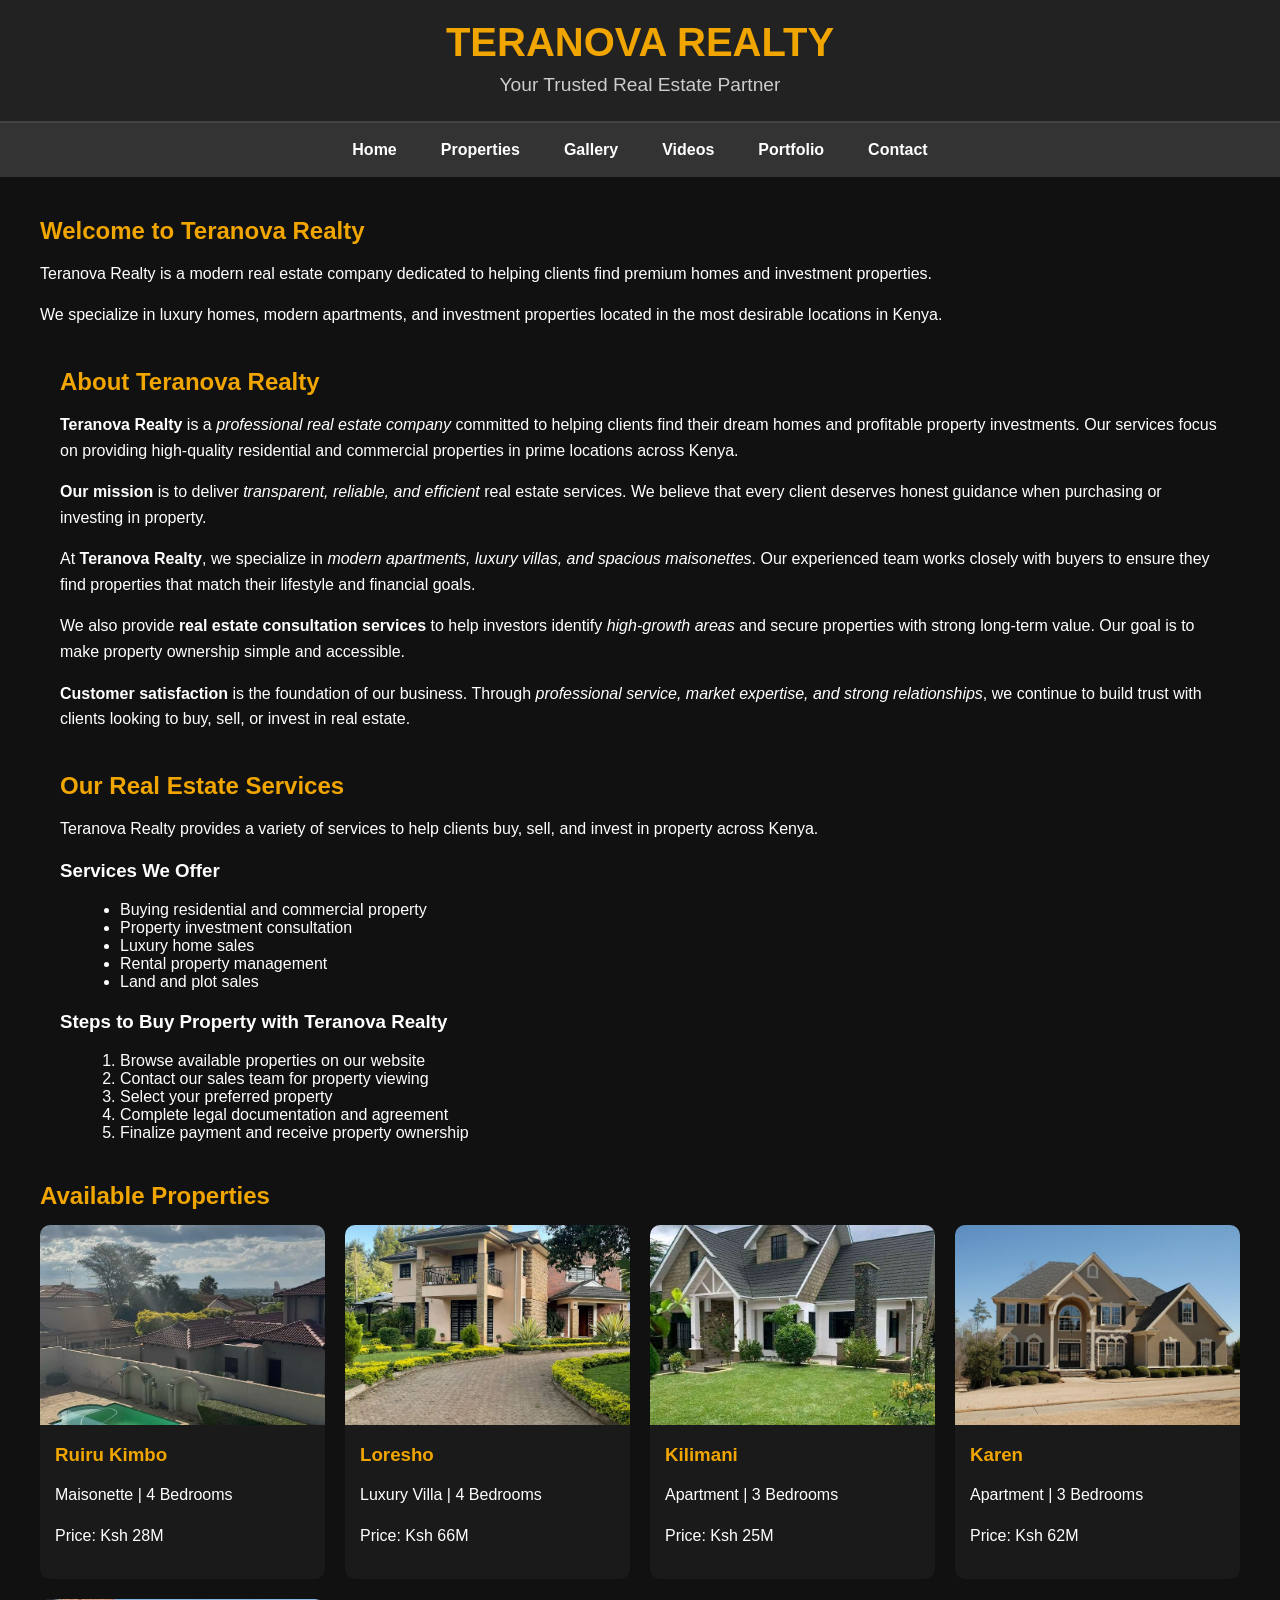
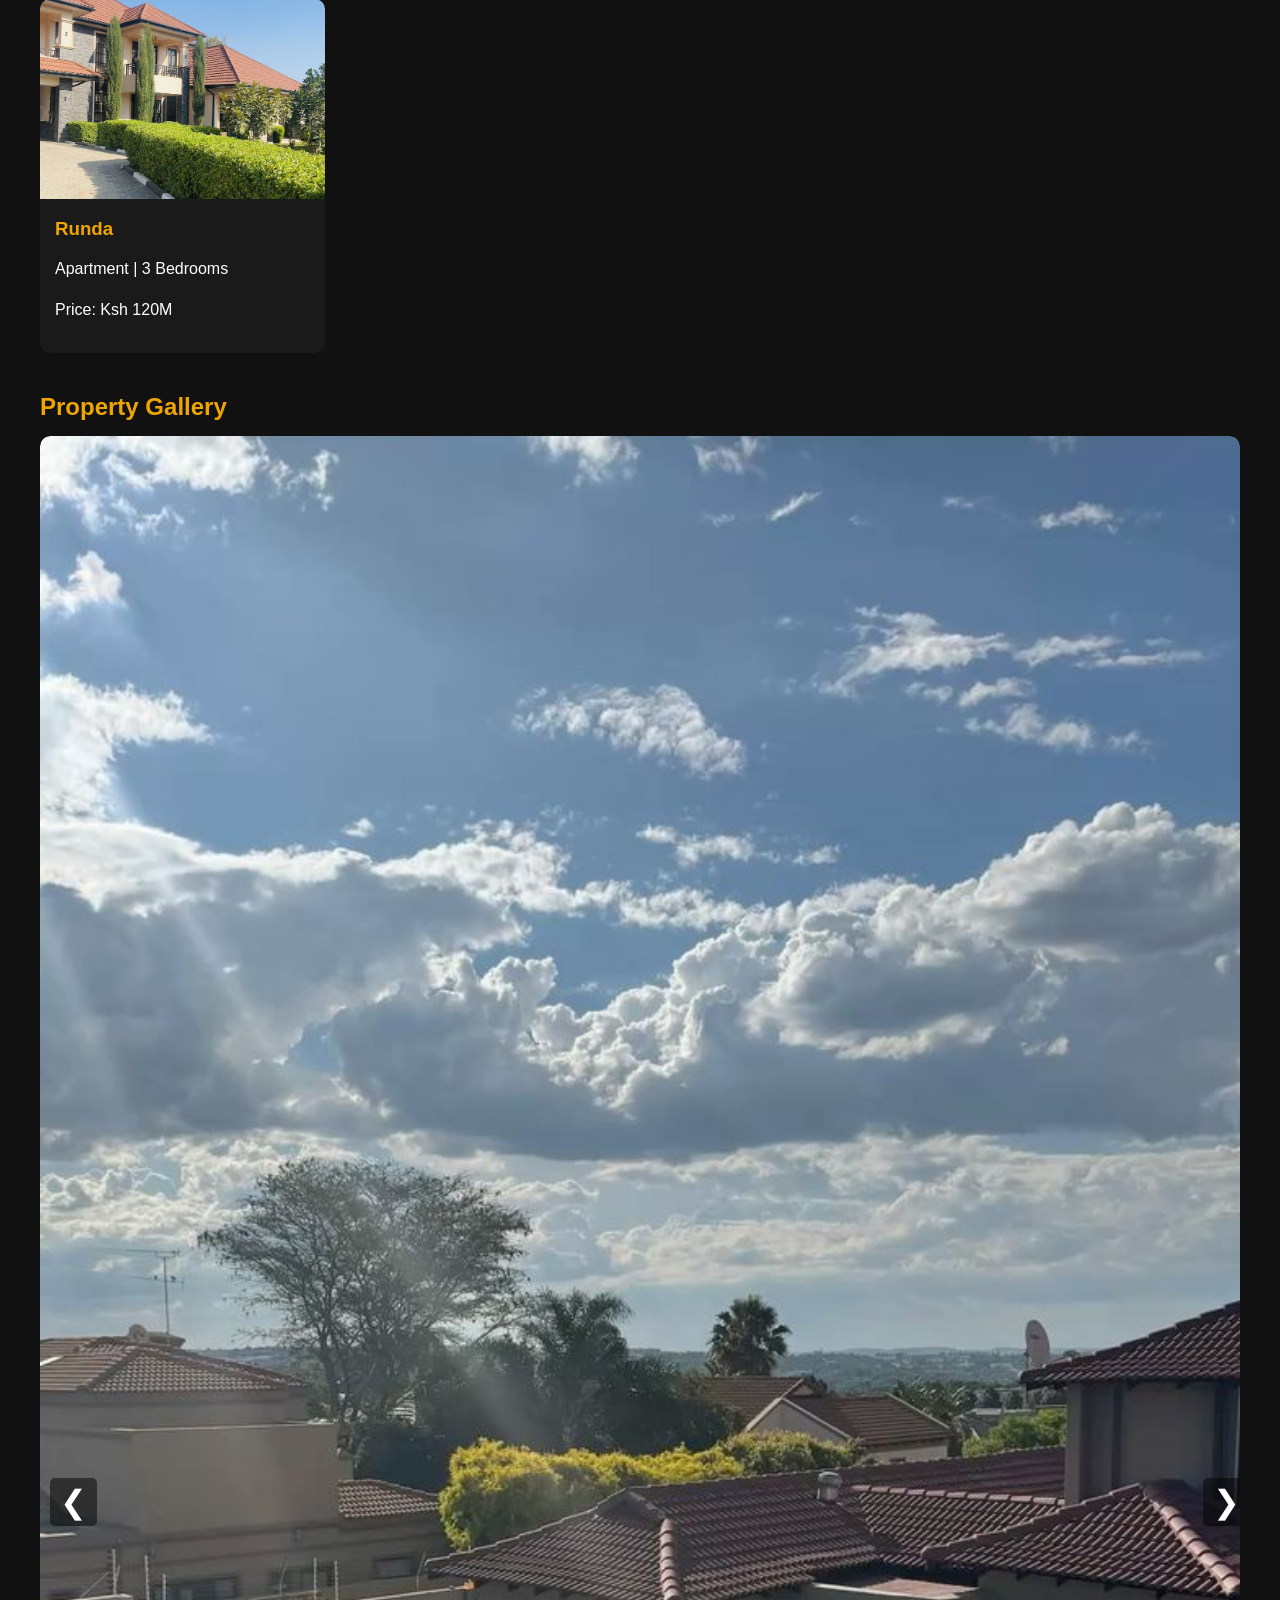
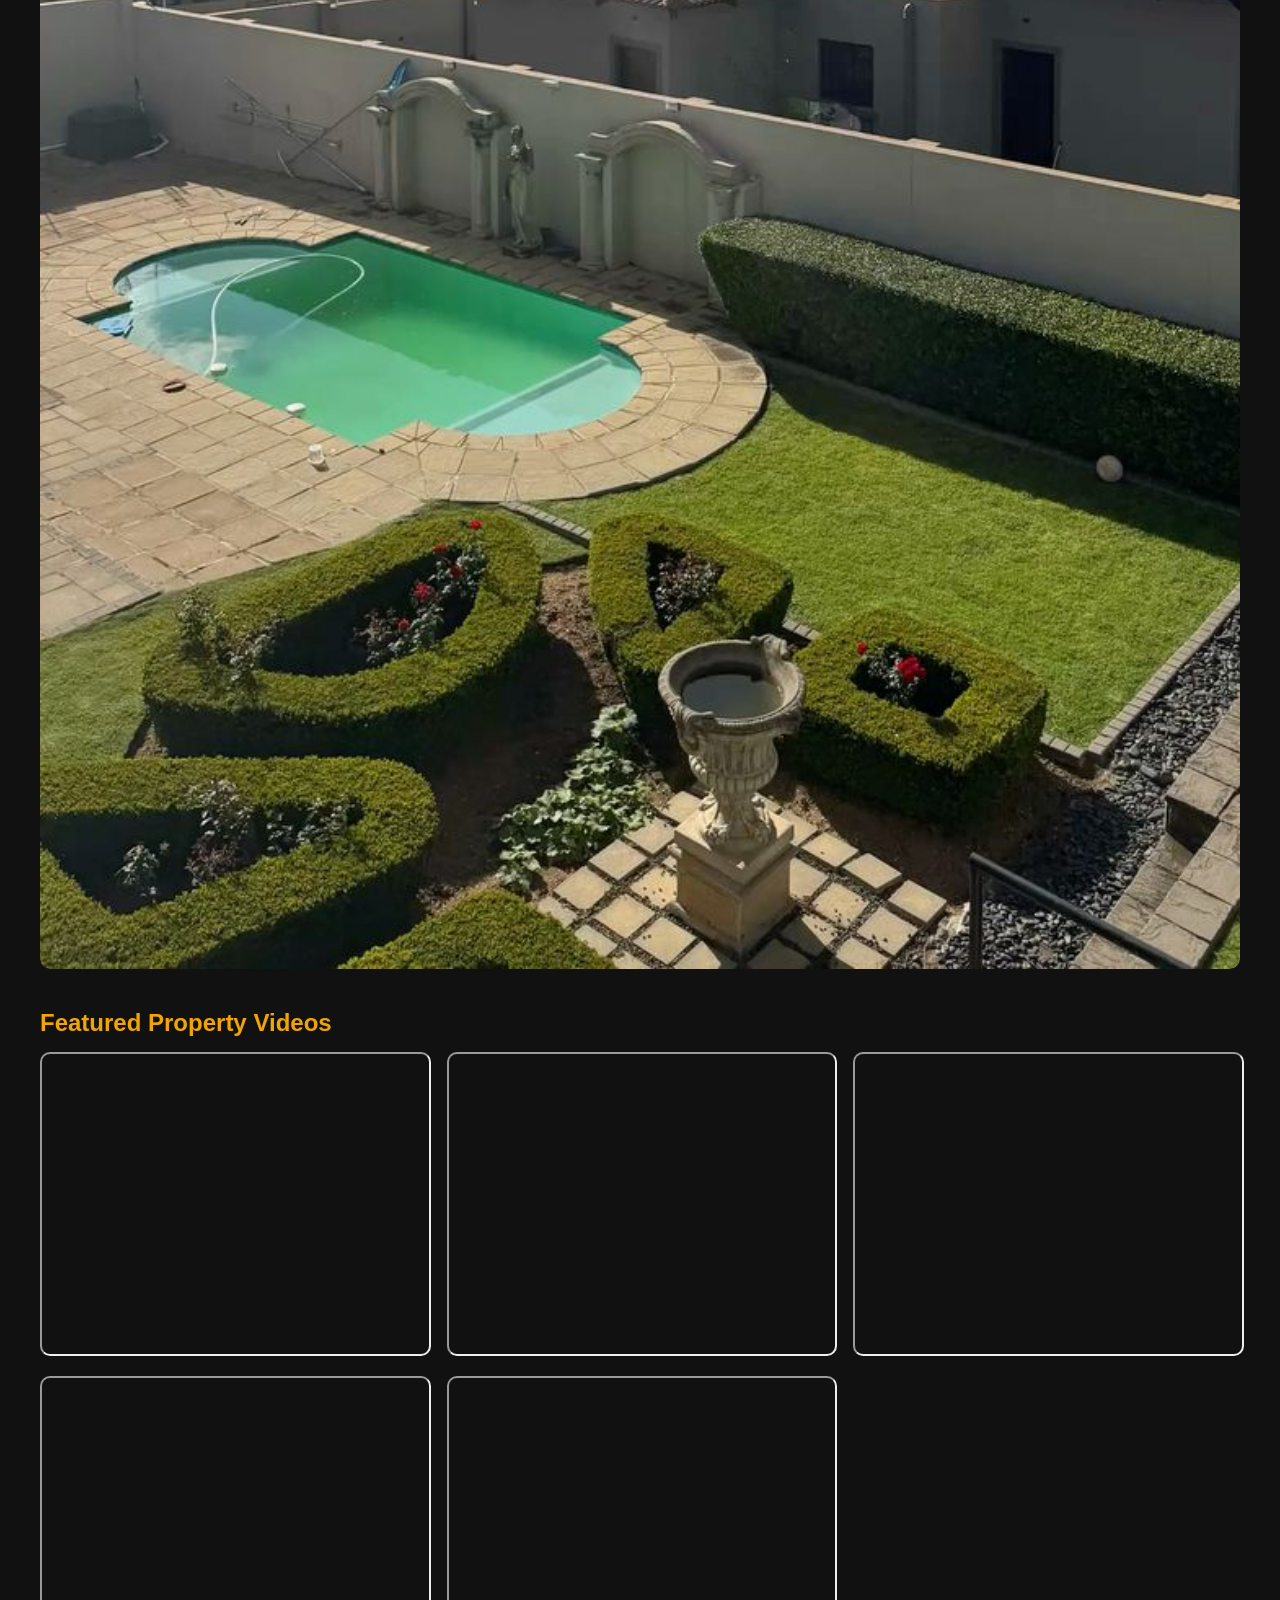
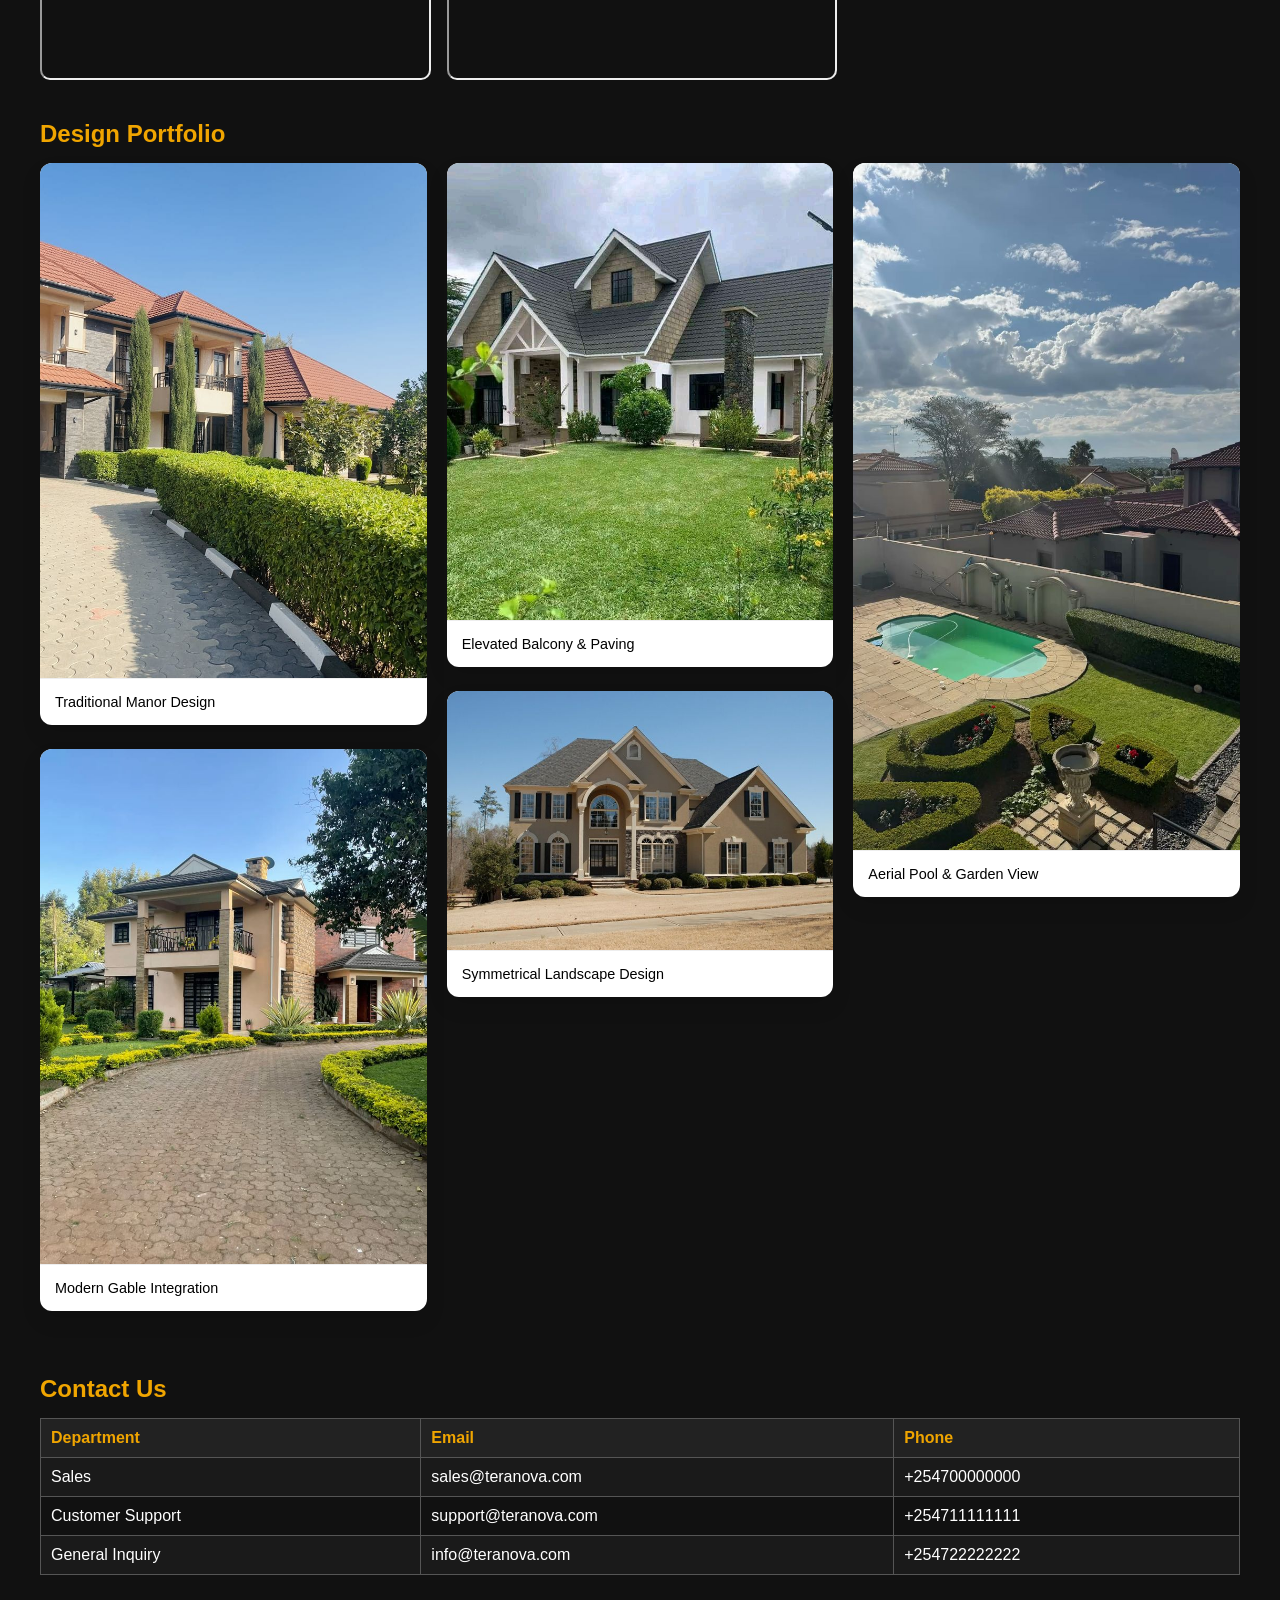
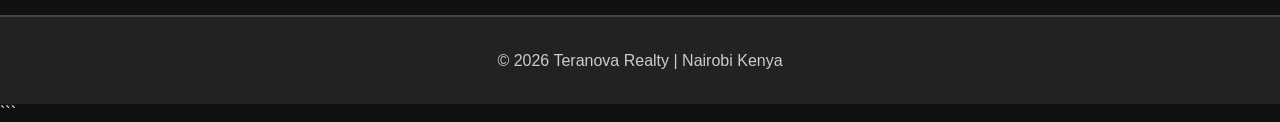
<file: index.html>
<!DOCTYPE html>
<html lang="en">
<head>
<meta charset="UTF-8">
<meta name="viewport" content="width=device-width, initial-scale=1.0">
<title>Teranova Realty</title>

<style>

/* ================= GENERAL STYLES ================= */

body{
margin:0;
font-family:Arial, sans-serif;
background-color:#111;
color:#fff;
scroll-behavior:smooth;
}

header{
background-color:#222;
padding:20px 0;
text-align:center;
border-bottom:2px solid #444;
}

header h1{
margin:0;
font-size:2.5em;
color:#f0a500;
}

header p{
margin:5px 0 0;
font-size:1.2em;
color:#ccc;
}

nav{
background-color:#333;
display:flex;
justify-content:center;
gap:20px;
padding:10px 0;
position:sticky;
top:0;
z-index:1000;
}

nav a{
color:#fff;
text-decoration:none;
font-weight:bold;
padding:8px 12px;
transition:0.3s;
}

nav a:hover{
background:#f0a500;
color:#111;
border-radius:5px;
}

.container{
max-width:1200px;
margin:40px auto;
padding:0 20px;
}

h2{
color:#f0a500;
margin-bottom:15px;
}

p{
line-height:1.6;
margin-bottom:15px;
}

ul,ol{
margin-left:20px;
margin-bottom:20px;
}

/* ================= PROPERTY CARDS ================= */

.property-grid{
display:grid;
grid-template-columns:repeat(auto-fit,minmax(250px,1fr));
gap:20px;
}

.property-card{
background:#1a1a1a;
border-radius:10px;
overflow:hidden;
transition:0.3s;
}

.property-card:hover{
transform:scale(1.03);
}

.property-card img{
width:100%;
height:200px;
object-fit:cover;
}

.property-card .info{
padding:15px;
}

.property-card h3{
margin:0 0 10px 0;
color:#f0a500;
}

/* ================= GALLERY ================= */

.carousel{
position:relative;
overflow:hidden;
border-radius:10px;
margin-bottom:30px;
}

.carousel img{
width:100%;
display:none;
border-radius:10px;
}

.carousel img.active{
display:block;
}

.carousel-buttons{
position:absolute;
top:50%;
width:100%;
display:flex;
justify-content:space-between;
transform:translateY(-50%);
padding:0 10px;
}

.carousel-buttons button{
background:rgba(0,0,0,0.5);
border:none;
color:#fff;
font-size:2em;
padding:5px 10px;
cursor:pointer;
border-radius:5px;
}

.carousel-buttons button:hover{
background:#f0a500;
color:#111;
}

/* ================= VIDEOS ================= */

.video-grid{
display:grid;
grid-template-columns:repeat(auto-fit,minmax(300px,1fr));
gap:20px;
margin-bottom:30px;
}

.video-grid iframe{
width:100%;
height:300px;
border-radius:10px;
}

/* ================= CONTACT TABLE ================= */

table{
width:100%;
border-collapse:collapse;
margin-bottom:30px;
}

table,th,td{
border:1px solid #555;
}

th,td{
padding:10px;
text-align:left;
}

th{
background:#222;
color:#f0a500;
}

tr:nth-child(even){
background:#1a1a1a;
}

/* ================= PORTFOLIO ================= */

.portfolio-grid{
column-count:3;
column-gap:20px;
max-width:1200px;
margin:auto;
}

.portfolio-item{
display:inline-block;
width:100%;
margin-bottom:20px;
background:white;
border-radius:12px;
overflow:hidden;
box-shadow:0 10px 20px rgba(0,0,0,0.1);
transition:0.4s;
}

.portfolio-item:hover{
transform:scale(1.03);
cursor:pointer;
}

.portfolio-item img{
width:100%;
display:block;
}

.caption{
padding:15px;
font-size:0.9rem;
border-top:1px solid #eee;
color:#000;
}

/* ================= FOOTER ================= */

footer{
background:#222;
text-align:center;
padding:15px 0;
border-top:2px solid #444;
color:#ccc;
}

/* ================= RESPONSIVE ================= */

@media(max-width:900px){
.portfolio-grid{column-count:2;}
}

@media(max-width:600px){
.portfolio-grid{column-count:1;}
nav{flex-direction:column;}
}

</style>
</head>

<body>

<header>
<h1>TERANOVA REALTY</h1>
<p>Your Trusted Real Estate Partner</p>
</header>

<nav>
<a href="#home">Home</a>
<a href="#properties">Properties</a>
<a href="#gallery">Gallery</a>
<a href="#videos">Videos</a>
<a href="#portfolio">Portfolio</a>
<a href="#contact">Contact</a>
</nav>

<section id="home" class="container">
<h2>Welcome to Teranova Realty</h2>
<p>Teranova Realty is a modern real estate company dedicated to helping clients find premium homes and investment properties.</p>
<p>We specialize in luxury homes, modern apartments, and investment properties located in the most desirable locations in Kenya.</p>

<section class="container" id="about">

<h2>About Teranova Realty</h2>

<p><b>Teranova Realty</b> is a <i>professional real estate company</i> committed to helping clients find their dream homes and profitable property investments. Our services focus on providing high-quality residential and commercial properties in prime locations across Kenya.</p>

<p><b>Our mission</b> is to deliver <i>transparent, reliable, and efficient</i> real estate services. We believe that every client deserves honest guidance when purchasing or investing in property.</p>

<p>At <b>Teranova Realty</b>, we specialize in <i>modern apartments, luxury villas, and spacious maisonettes</i>. Our experienced team works closely with buyers to ensure they find properties that match their lifestyle and financial goals.</p>

<p>We also provide <b>real estate consultation services</b> to help investors identify <i>high-growth areas</i> and secure properties with strong long-term value. Our goal is to make property ownership simple and accessible.</p>

<p><b>Customer satisfaction</b> is the foundation of our business. Through <i>professional service, market expertise, and strong relationships</i>, we continue to build trust with clients looking to buy, sell, or invest in real estate.</p>

</section>


<!-- Lists Section -->
<section class="container" id="services">

<h2>Our Real Estate Services</h2>

<p>Teranova Realty provides a variety of services to help clients buy, sell, and invest in property across Kenya.</p>

<h3>Services We Offer</h3>
<ul>
<li>Buying residential and commercial property</li>
<li>Property investment consultation</li>
<li>Luxury home sales</li>
<li>Rental property management</li>
<li>Land and plot sales</li>
</ul>

<h3>Steps to Buy Property with Teranova Realty</h3>
<ol>
<li>Browse available properties on our website</li>
<li>Contact our sales team for property viewing</li>
<li>Select your preferred property</li>
<li>Complete legal documentation and agreement</li>
<li>Finalize payment and receive property ownership</li>
</ol>

</section>



</section>

<section id="properties" class="container">
<h2>Available Properties</h2>

<div class="property-grid">

<div class="property-card">
<img src="images/1.jpeg">
<div class="info">
<h3>Ruiru Kimbo</h3>
<p>Maisonette | 4 Bedrooms</p>
<p>Price: Ksh 28M</p>
</div>
</div>

<div class="property-card">
<img src="images/2.jpeg">
<div class="info">
<h3>Loresho</h3>
<p>Luxury Villa | 4 Bedrooms</p>
<p>Price: Ksh 66M</p>
</div>
</div>

<div class="property-card">
<img src="images/3.jpeg">
<div class="info">
<h3>Kilimani</h3>
<p>Apartment | 3 Bedrooms</p>
<p>Price: Ksh 25M</p>
</div>
</div>
<div class="property-card">
<img src="images/4.jpeg">
<div class="info">
<h3>Karen</h3>
<p>Apartment | 3 Bedrooms</p>
<p>Price: Ksh 62M</p>
</div>
</div>

<div class="property-card">
<img src="images/5.jpeg">
<div class="info">
<h3>Runda</h3>
<p>Apartment | 3 Bedrooms</p>
<p>Price: Ksh 120M</p>
</div>
</div>



</div>
</section>

<section id="gallery" class="container">
<h2>Property Gallery</h2>

<div class="carousel">
<img src="images/1.jpeg" class="active">
<img src="images/2.jpeg">
<img src="images/3.jpeg">
<img src="images/4.jpeg">
<img src="images/5.jpeg">

<div class="carousel-buttons">
<button id="prev">&#10094;</button>
<button id="next">&#10095;</button>
</div>
</div>

</section>

<section id="videos" class="container">
<h2>Featured Property Videos</h2>

<div class="video-grid">

<iframe src="https://www.youtube.com/embed/kFBPohtPXuo" allowfullscreen></iframe>
<iframe src="https://www.youtube.com/embed/qsWV8attaG0" allowfullscreen></iframe>
<iframe src="https://www.youtube.com/embed/B2vv4HDtuFE" allowfullscreen></iframe>
<iframe src="https://www.youtube.com/embed/gzBd4MYhKns" allowfullscreen></iframe>
<iframe src="https://www.youtube.com/embed/S3pe_Z5a5ug" allowfullscreen></iframe>

</div>
</section>

<section id="portfolio" class="container">

<h2>Design Portfolio</h2>

<div class="portfolio-grid">

<div class="portfolio-item">
<img src="images/5.jpeg">
<div class="caption">Traditional Manor Design</div>
</div>

<div class="portfolio-item">
<img src="images/2.jpeg">
<div class="caption">Modern Gable Integration</div>
</div>

<div class="portfolio-item">
<img src="images/3.jpeg">
<div class="caption">Elevated Balcony & Paving</div>
</div>

<div class="portfolio-item">
<img src="images/4.jpeg">
<div class="caption">Symmetrical Landscape Design</div>
</div>

<div class="portfolio-item">
<img src="images/1.jpeg">
<div class="caption">Aerial Pool & Garden View</div>
</div>

</div>
</section>

<section id="contact" class="container">

<h2>Contact Us</h2>

<table>
<tr>
<th>Department</th>
<th>Email</th>
<th>Phone</th>
</tr>

<tr>
<td>Sales</td>
<td>sales@teranova.com</td>
<td>+254700000000</td>
</tr>

<tr>
<td>Customer Support</td>
<td>support@teranova.com</td>
<td>+254711111111</td>
</tr>

<tr>
<td>General Inquiry</td>
<td>info@teranova.com</td>
<td>+254722222222</td>
</tr>

</table>

</section>

<footer>
<p>© 2026 Teranova Realty | Nairobi Kenya</p>
</footer>

<script>

const carouselImages=document.querySelectorAll('.carousel img');
let currentIndex=0;

const prevBtn=document.getElementById('prev');
const nextBtn=document.getElementById('next');

function showImage(index){
carouselImages.forEach(img=>img.classList.remove('active'));
carouselImages[index].classList.add('active');
}

prevBtn.onclick=function(){
currentIndex=(currentIndex-1+carouselImages.length)%carouselImages.length;
showImage(currentIndex);
};

nextBtn.onclick=function(){
currentIndex=(currentIndex+1)%carouselImages.length;
showImage(currentIndex);
};

</script>

</body>
</html>
```
</file>
